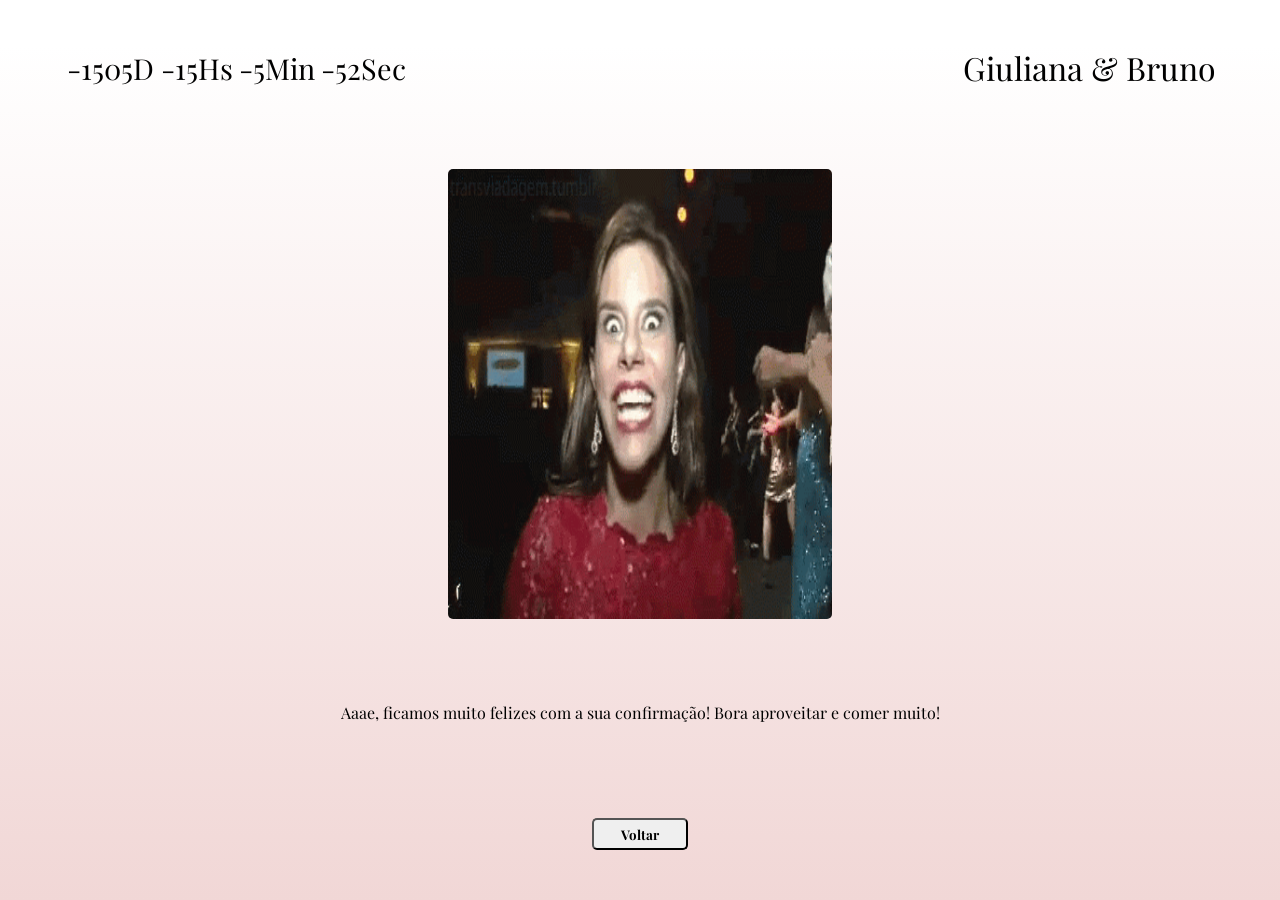
<file: thanks.html>
<!DOCTYPE html>
<html lang="en">
<head>
    <meta charset="UTF-8">
    <meta http-equiv="X-UA-Compatible" content="IE=edge">
    <meta name="viewport" content="width=device-width, initial-scale=1.0">
    <link rel="stylesheet" href="css/confirmado.css">
    <link rel="stylesheet" href="css/responsivoConfirmado.css">
    <title>Giuliana & Bruno</title>
</head>
<body>

    <header>
        <ul id="regressivo" class="regressivo">
            <li><span id="days"></span>D</li>
            <li><span id="hours"></span>Hs</li>
            <li><span id="minutes"></span>Min</li>
            <li><span id="seconds"></span>Sec</li>
        </ul>
        <p id="tituloHeader">Giuliana & Bruno</p>
        <!-- colocar a data como background-->
    </header>

    <main>
        <img src="img/narcisa.gif" alt="Algum gif legal" class="gif__confirmado">
        <p class="p__confirmado">Aaae, ficamos muito felizes com a sua confirmação! Bora aproveitar e comer muito!

        </p>
        <a href="index.html">
            <button class="btn__confirmado">Voltar</button>
        </a>
    </main>
    <script type="module" src="js/main.js"></script>
</body>
</html>
</file>
<file: css/confirmado.css>
@import url('https://fonts.googleapis.com/css2?family=Playfair+Display:ital@1&family=Praise&display=swap');
* { margin: 0; padding: 0; box-sizing: border-box; font-family: 'Playfair Display', serif; text-decoration: none; overflow-x: hidden;}
body{
    width:100vw;
    height:100vh;
    background-image: linear-gradient(white 5%, #f1d7d6 );
    background-repeat: no-repeat;
    background-size: cover;


    
}

header {
    width: 100%;
    height:15vh;
    display: flex;
    justify-content: space-between;
    align-items: center;
    padding:0 5%;
    font-size: 2rem;
}

.regressivo {
    display: flex;
    list-style: none;
    font-size: 1.8rem;
}

li {
    margin: 0 0.2rem;
}

main {
    width: 100%;
    height:85vh;
    display: flex;
    flex-direction: column;
    align-items: center;
    justify-content:space-around;
}

.gif__confirmado {
    border: 1px solid black;
    width:30%;
    height:50vh;
    margin-bottom: 1rem;
    border: none;
    border-radius: 5px;
}

.p__confirmado {
    margin-bottom: 1rem;
    height:2rem;
}

a{
    height:3rem;
    overflow: hidden;
}

.btn__confirmado {
    width:6rem;
    height:2rem;
    cursor: pointer;
    border-radius: 5px;
    font-weight: bold;
    margin-bottom: 1rem;
 
}
</file>
<file: css/responsivoConfirmado.css>
@media screen and (max-width: 640px){
    
    header {
        height:7vh;
    }

    header p {
        font-size: 1.8rem;
    }

    header ul li{
        font-size:1.5rem;
    }

    .gif__confirmado {
        width:80vw;
    }

    .p__confirmado {
        text-align:center;
        padding:0 10vw;
        height:auto;
    }

}

@media screen and (max-width: 420px){

    header p {
        font-size: 1.2rem;
    }

    header ul li{
        font-size:1rem;
    }

    .gif__confirmado {
        height:30vh;
    }

}


@media screen and (max-width: 380px){
    header p {
        font-size: .9rem;
        padding:0 7%;
    }

    header ul li{
        font-size:.8rem;
    }

}
</file>
